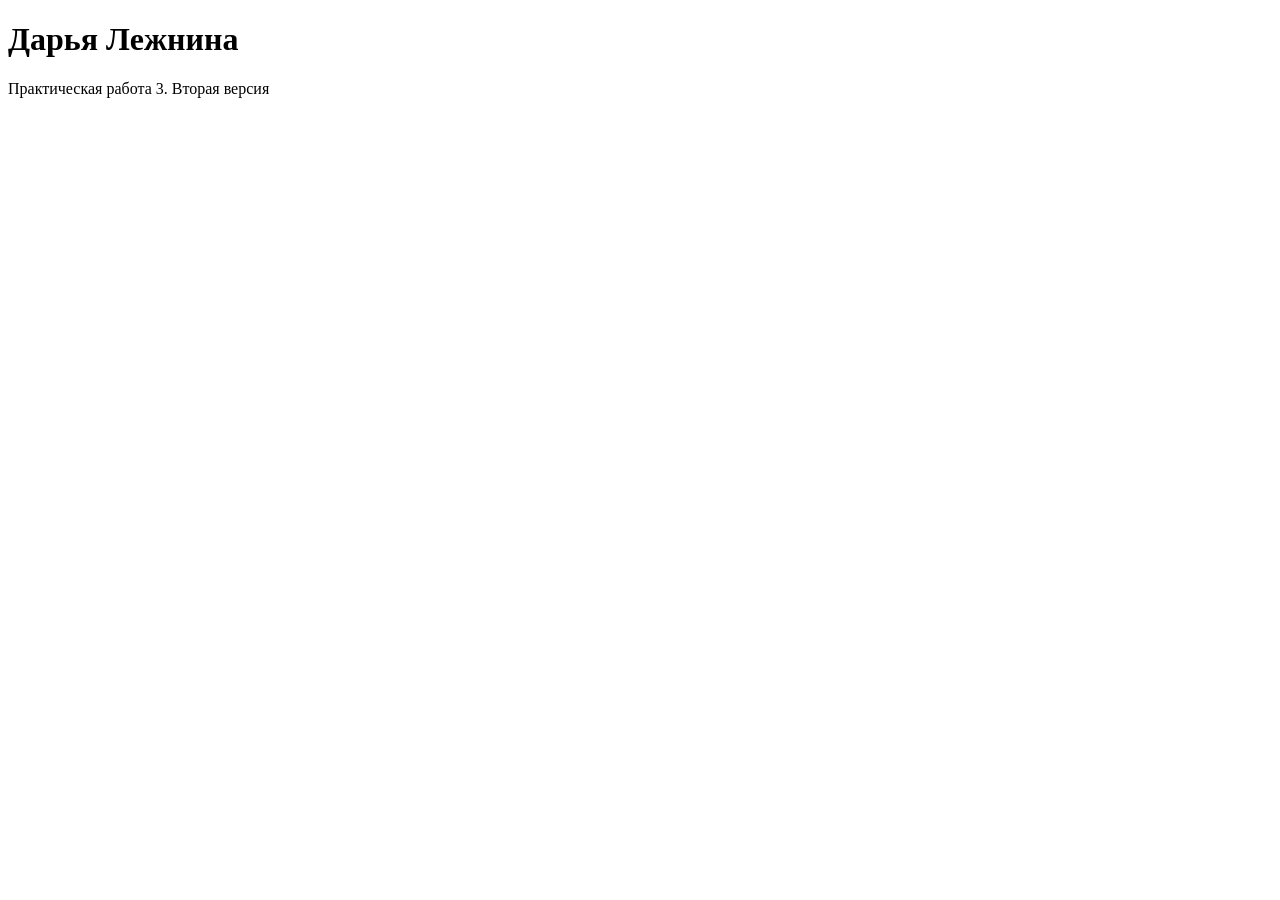
<file: index.html>
<!DOCTYPE html>
<html lang="ru">
<head>
    <meta charset="UTF-8">
    <meta name="viewport" content="width=device-width, initial-scale=1.0">
    <title>Моя первая страница</title>
</head>
<body>
    <h1>Дарья Лежнина</h1>  
    <p>Практическая работа 3. Вторая версия</p>
</body>
</html>
</file>
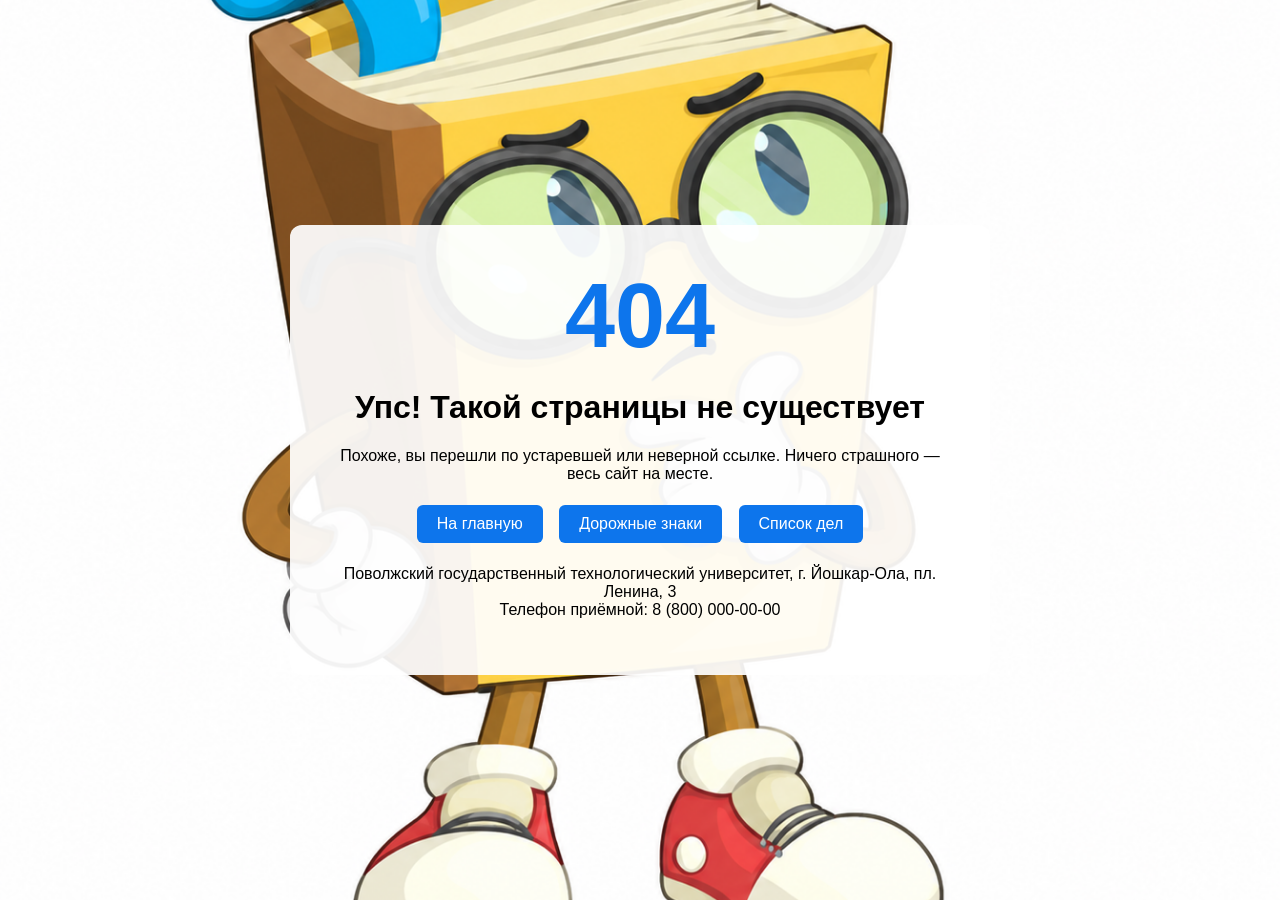
<file: lab-4/404_page.html>
<!DOCTYPE html>
<html lang="ru">
<head>
  <meta charset="utf-8">
  <title>Страница не найдена — Волгатех</title>
  <style>
    body {
      margin: 0;
      min-height: 100vh;
      background-image: url("img/404_bg.jpg");
      background-size: cover;
      background-position: center;
      font-family: Arial, sans-serif;
      display: flex;
      align-items: center;
      justify-content: center;
    }
    .box {
      text-align: center;
      background: rgba(255, 255, 255, 0.92);
      padding: 40px 50px;
      border-radius: 12px;
      max-width: 600px;
    }
    .code {
      font-size: 90px;
      font-weight: bold;
      color: #0d75ec;
      margin: 0;
    }
    .box a {
      display: inline-block;
      margin: 6px;
      padding: 10px 20px;
      background: #0d75ec;
      color: #fff;
      text-decoration: none;
      border-radius: 6px;
    }
    .box a:hover {
      background: #0958b8;
    }
  </style>
</head>
<body>
  <div class="box">
    <p class="code">404</p>
    <h1>Упс! Такой страницы не существует</h1>
    <p>Похоже, вы перешли по устаревшей или неверной ссылке.
       Ничего страшного — весь сайт на месте.</p>

    <p>
      <a href="welcome.html">На главную</a>
      <a href="signs.html">Дорожные знаки</a>
      <a href="todo_list.html">Список дел</a>
    </p>

    <p>Поволжский государственный технологический университет, г. Йошкар-Ола, пл. Ленина, 3<br>
       Телефон приёмной: 8 (800) 000-00-00</p>
  </div>
</body>
</html>
</file>
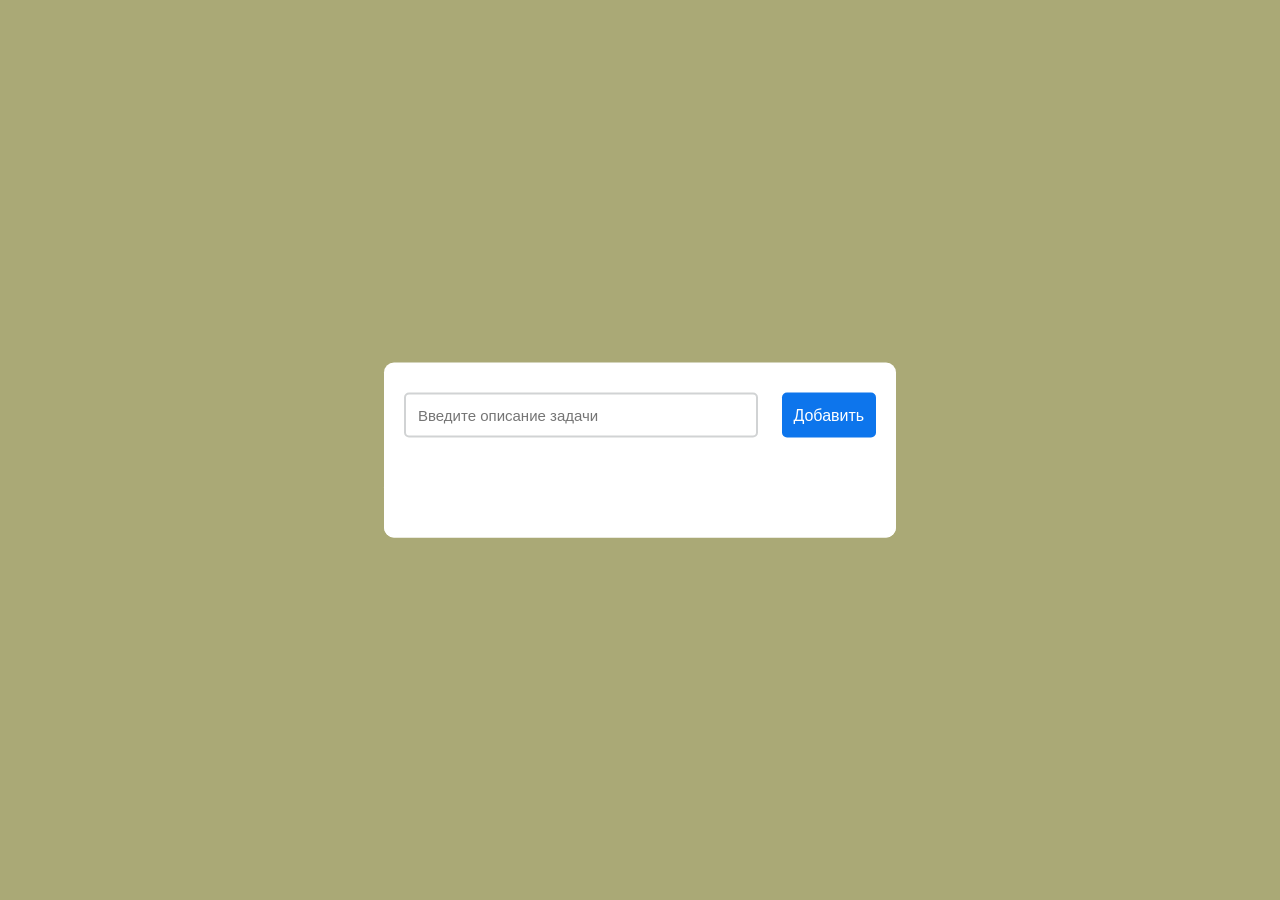
<file: lab-4/todo_list.html>
<!DOCTYPE html>
<html lang="ru">
<head>
  <meta charset="utf-8">
  <title>Список дел</title>
  <link rel="stylesheet" href="css/styles.css">
  <link rel="stylesheet"
        href="https://cdnjs.cloudflare.com/ajax/libs/font-awesome/6.5.1/css/all.min.css">
</head>
<body>
  <div class="container">
    <div id="newtask">
      <input type="text" placeholder="Введите описание задачи">
      <button id="push">Добавить</button>
    </div>
    <div id="tasks"></div>
  </div>

  <script src="js/todo.js"></script>
</body>
</html>
</file>
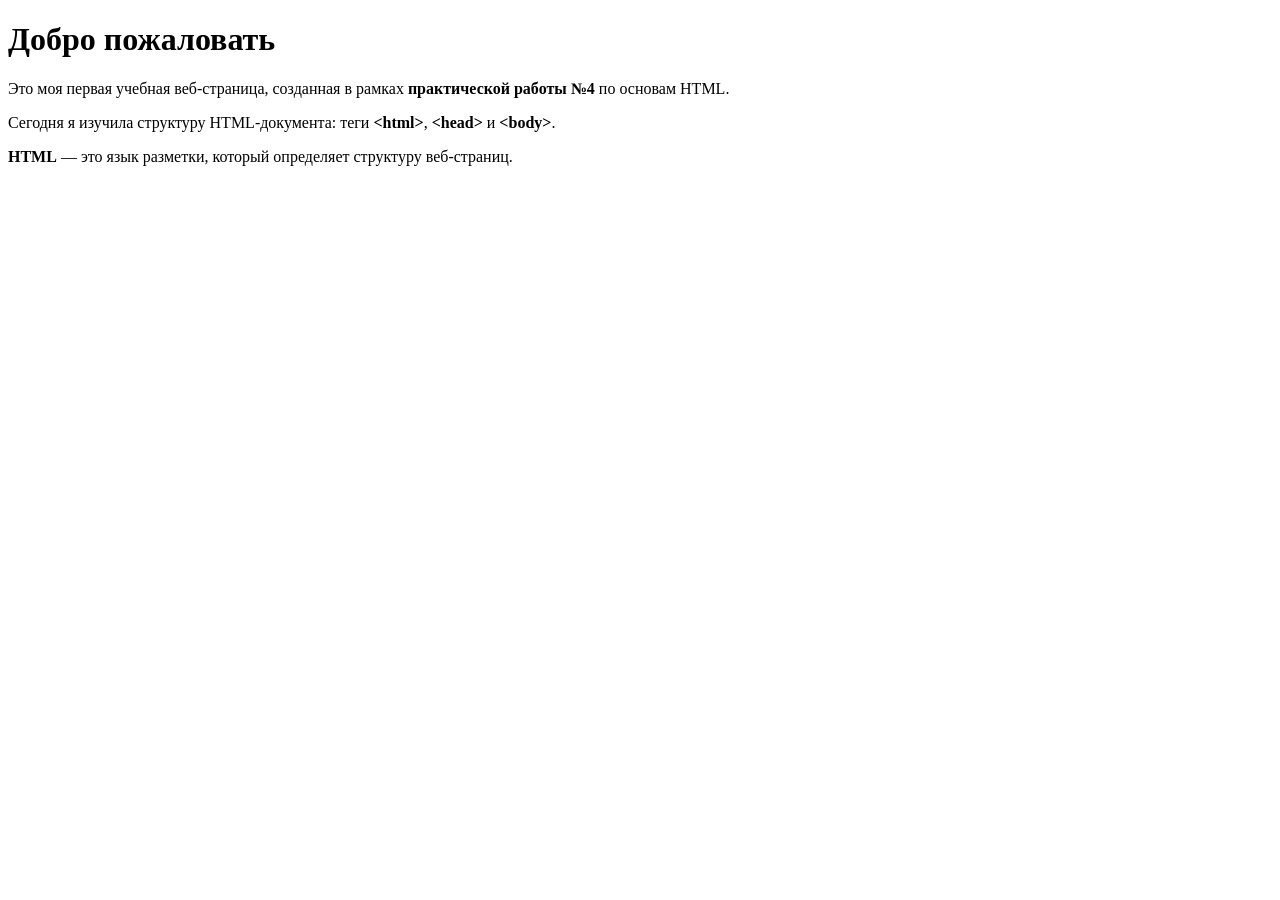
<file: lab-4/welcome.html>
<!DOCTYPE html>
<html lang="ru">
<head>
  <meta charset="utf-8">
  <title>Добро пожаловать</title>
</head>
<body>
  <h1>Добро пожаловать</h1>

  <p>Это моя первая учебная веб-страница, созданная в рамках
     <strong>практической работы №4</strong> по основам HTML.</p>

  <p><time datetime="2026-11-15">Сегодня</time> я изучила структуру
     HTML-документа: теги <strong>&lt;html&gt;</strong>,
     <strong>&lt;head&gt;</strong> и <strong>&lt;body&gt;</strong>.</p>

  <p><strong>HTML</strong> — это язык разметки, который определяет
     структуру веб-страниц.</p>
</body>
</html>
</file>
<file: lab-4/css/styles.css>
*,
*:before,
*:after{
    padding: 0;
    margin: 0;
    box-sizing: border-box;
}

body{
    height: 100vh;
    background: #aaa976;
}

.container{
    width: 40%;
    top: 50%;
    left: 50%;
    background: white;
    border-radius: 10px;
    min-width: 450px;
    position: absolute;
    min-height: 100px;
    transform: translate(-50%,-50%);
}

#newtask{
    position: relative;
    padding: 30px 20px;
}

#newtask input{
    width: 75%;
    height: 45px;
    padding: 12px;
    color: #111111;
    font-weight: 500;
    position: relative;
    border-radius: 5px;
    font-family: 'Poppins',sans-serif;
    font-size: 15px;
    border: 2px solid #d1d3d4;
}

#newtask input:focus{
    outline: none;
    border-color: #0d75ec;
}

#newtask button{
    position: relative;
    float: right;
    font-weight: 500;
    font-size: 16px;
    background-color: #0d75ec;
    border: none;
    color: #ffffff;
    cursor: pointer;
    outline: none;
    width: 20%;
    height: 45px;
    border-radius: 5px;
    font-family: 'Poppins',sans-serif;
}

#tasks{
    border-radius: 10px;
    width: 100%;
    position: relative;
    background-color: #ffffff;
    padding: 30px 20px;
    margin-top: 10px;
}

.task{
    border-radius: 5px;
    align-items: center;
    justify-content: space-between;
    border: 1px solid #939697;
    cursor: pointer;
    background-color: #c5e1e6;
    height: 50px;
    margin-bottom: 8px;
    padding: 5px 10px;
    display: flex;
}

.task span{
    font-family: 'Poppins',sans-serif;
    font-size: 15px;
    font-weight: 400;
}

.task button{
    background-color: #6583e5;
    color: #ffffff;
    border: none;
    cursor: pointer;
    outline: none;
    height: 100%;
    width: 40px;
    border-radius: 5px;
}
.task:hover{
    background-color: #a9d5e3;
}
</file>
